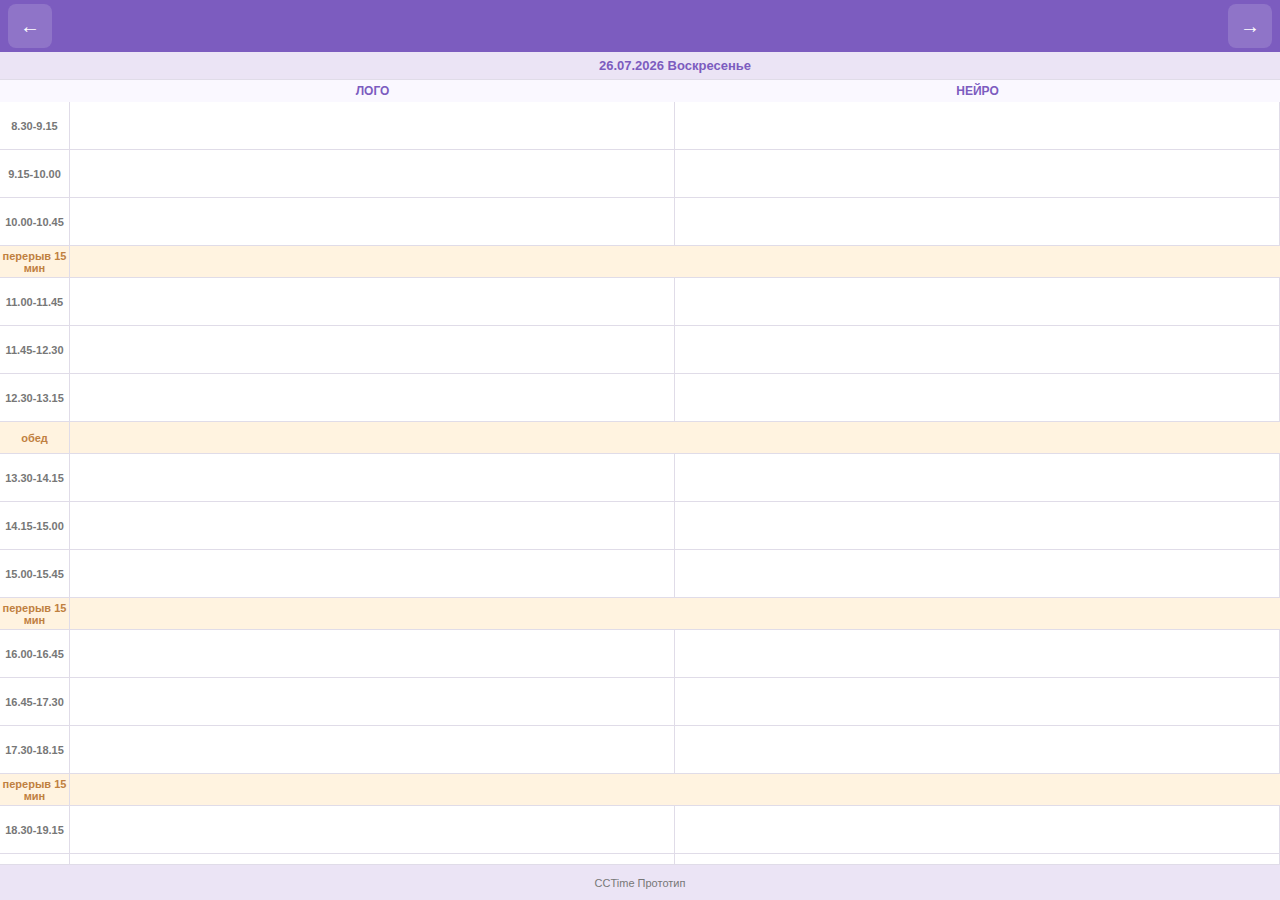
<file: prototype/index.html>
<!DOCTYPE html>
<html lang="ru">
<head>
    <meta charset="UTF-8">
    <meta name="viewport" content="width=device-width, initial-scale=1.0, user-scalable=no">
    <title>CCTime — Расписание</title>
    <link rel="stylesheet" href="style.css">
</head>
<body>

    <!-- Страница расписания -->
    <div id="schedule-page">

        <!-- Шапка -->
        <header id="schedule-header">
            <button id="btn-prev-day" type="button">&larr;</button>
            <div id="header-center"></div>
            <button id="btn-next-day" type="button">&rarr;</button>
        </header>

        <!-- Рабочая область -->
        <main id="schedule-main">
            <div id="schedule-date-row">
                <div id="date-time-label"></div>
                <div id="date-label"></div>
            </div>
            <div id="schedule-grid">
                <!-- Генерируется из JS -->
            </div>
        </main>

        <!-- Подвал -->
        <footer id="schedule-footer">
            <span id="footer-text">CCTime Прототип</span>
        </footer>

    </div>

    <!-- Popup редактирования резерва -->
    <div id="reserve-modal" class="modal-overlay hidden">
        <div id="reserve-modal-content" class="modal-content">
            <h2 id="reserve-modal-title">Резерв</h2>
            <p id="reserve-modal-info"></p>

            <div class="form-group">
                <label id="label-specialist" for="select-specialist">Специалист</label>
                <select id="select-specialist"></select>
            </div>
            <div class="form-group">
                <label id="label-specialist-count" for="input-specialist-count">Кол-во недель (специалист)</label>
                <input id="input-specialist-count" type="number" min="1" value="1">
            </div>
            <div class="form-group form-check">
                <input id="check-specialist-confirm" type="checkbox">
                <label id="label-specialist-confirm" for="check-specialist-confirm">Подтверждено (специалист)</label>
            </div>

            <hr>

            <div class="form-group">
                <label id="label-client" for="select-client">Клиент</label>
                <select id="select-client"></select>
            </div>
            <div class="form-group">
                <label id="label-client-count" for="input-client-count">Кол-во недель (клиент)</label>
                <input id="input-client-count" type="number" min="1" value="1">
            </div>
            <div class="form-group form-check">
                <input id="check-client-confirm" type="checkbox">
                <label id="label-client-confirm" for="check-client-confirm">Подтверждено (клиент)</label>
            </div>

            <div id="reserve-modal-buttons">
                <button id="btn-reserve-save" type="button">Сохранить</button>
                <button id="btn-reserve-cancel" type="button">Отменить</button>
            </div>
        </div>
    </div>

    <script src="app.js"></script>
</body>
</html>
</file>
<file: prototype/style.css>
/* === Общие стили === */
*, *::before, *::after {
    box-sizing: border-box;
    margin: 0;
    padding: 0;
}

:root {
    --color-primary: #7c5cbf;
    --color-primary-light: #ebe4f5;
    --color-bg: #faf8ff;
    --color-white: #ffffff;
    --color-text: #333;
    --color-text-light: #777;
    --color-break: #fff3e0;
    --color-break-text: #bf8040;
    --color-past: #f0eded;
    --color-past-text: #aaa;
    --color-border: #e0dce8;
    --color-danger: #e57373;
    --color-success: #81c784;
    --header-height: 52px;
    --footer-height: 36px;
    --radius: 8px;
}

body {
    font-family: -apple-system, BlinkMacSystemFont, 'Segoe UI', Roboto, sans-serif;
    font-size: 14px;
    color: var(--color-text);
    background: var(--color-bg);
    min-width: 360px;
    overflow: hidden;
    height: 100dvh;
    display: flex;
    flex-direction: column;
}

/* === Страница расписания === */
#schedule-page {
    display: flex;
    flex-direction: column;
    height: 100dvh;
}

/* --- Шапка --- */
#schedule-header {
    display: flex;
    align-items: center;
    justify-content: space-between;
    height: var(--header-height);
    padding: 0 8px;
    background: var(--color-primary);
    color: var(--color-white);
    flex-shrink: 0;
}

#schedule-header button {
    width: 44px;
    height: 44px;
    border: none;
    background: rgba(255,255,255,0.15);
    color: var(--color-white);
    font-size: 20px;
    border-radius: var(--radius);
    cursor: pointer;
    display: flex;
    align-items: center;
    justify-content: center;
}

#schedule-header button:active {
    background: rgba(255,255,255,0.3);
}

#header-center {
    flex: 1;
}

/* --- Рабочая область --- */
#schedule-main {
    flex: 1;
    overflow-y: auto;
    -webkit-overflow-scrolling: touch;
    padding: 0;
}

/* Строка с датой */
#schedule-date-row {
    position: sticky;
    top: 0;
    z-index: 10;
    background: var(--color-primary-light);
    display: grid;
    align-items: center;
    padding: 6px 4px;
    font-weight: 600;
    font-size: 13px;
    color: var(--color-primary);
    border-bottom: 1px solid var(--color-border);
}

#date-time-label {
    text-align: center;
}

/* --- Сетка расписания --- */
#schedule-grid {
    display: grid;
    gap: 0;
}

/* Ячейка времени */
.cell-time {
    display: flex;
    align-items: center;
    justify-content: center;
    font-size: 11px;
    font-weight: 600;
    color: var(--color-text-light);
    padding: 2px 3px;
    border-bottom: 1px solid var(--color-border);
    border-right: 1px solid var(--color-border);
    background: var(--color-white);
    min-height: 48px;
    text-align: center;
    word-break: break-word;
}

/* Заголовок кабинета */
.cell-room-header {
    display: flex;
    align-items: center;
    justify-content: center;
    font-size: 12px;
    font-weight: 700;
    color: var(--color-primary);
    padding: 4px 2px;
    text-align: center;
}

/* Ячейка резерва */
.cell-reserve {
    display: flex;
    flex-direction: column;
    align-items: center;
    justify-content: center;
    font-size: 11px;
    padding: 3px 2px;
    border-bottom: 1px solid var(--color-border);
    border-right: 1px solid var(--color-border);
    background: var(--color-white);
    min-height: 48px;
    cursor: pointer;
    text-align: center;
    transition: background 0.15s;
    word-break: break-word;
}

.cell-reserve:active {
    background: var(--color-primary-light);
}

.cell-reserve .specialist-name {
    font-weight: 600;
    color: var(--color-primary);
    font-size: 11px;
    line-height: 1.2;
}

.cell-reserve .client-name {
    color: var(--color-text-light);
    font-size: 10px;
    line-height: 1.2;
}

/* Перерыв */
.cell-break {
    display: flex;
    align-items: center;
    justify-content: center;
    font-size: 11px;
    font-weight: 600;
    color: var(--color-break-text);
    background: var(--color-break);
    border-bottom: 1px solid var(--color-border);
    min-height: 32px;
    text-align: center;
}

.cell-break-time {
    border-right: 1px solid var(--color-border);
}

/* Прошлые даты */
.cell-reserve.past {
    background: var(--color-past);
    cursor: default;
}

.cell-reserve.past .specialist-name {
    color: var(--color-past-text);
}

.cell-reserve.past .client-name {
    color: var(--color-past-text);
}

.cell-time.past {
    background: var(--color-past);
    color: var(--color-past-text);
}

/* --- Подвал --- */
#schedule-footer {
    height: var(--footer-height);
    display: flex;
    align-items: center;
    justify-content: center;
    background: var(--color-primary-light);
    font-size: 11px;
    color: var(--color-text-light);
    flex-shrink: 0;
    border-top: 1px solid var(--color-border);
}

/* === Модальное окно резерва === */
.modal-overlay {
    position: fixed;
    inset: 0;
    background: rgba(0,0,0,0.45);
    z-index: 100;
    display: flex;
    align-items: center;
    justify-content: center;
    padding: 16px;
}

.modal-overlay.hidden {
    display: none;
}

.modal-content {
    background: var(--color-white);
    border-radius: 12px;
    padding: 20px 16px;
    width: 100%;
    max-width: 360px;
    max-height: 90dvh;
    overflow-y: auto;
}

.modal-content h2 {
    font-size: 18px;
    color: var(--color-primary);
    margin-bottom: 4px;
}

#reserve-modal-info {
    font-size: 12px;
    color: var(--color-text-light);
    margin-bottom: 16px;
}

.modal-content hr {
    border: none;
    border-top: 1px solid var(--color-border);
    margin: 14px 0;
}

/* Форма */
.form-group {
    margin-bottom: 12px;
}

.form-group label {
    display: block;
    font-size: 12px;
    font-weight: 600;
    color: var(--color-text-light);
    margin-bottom: 4px;
}

.form-group select,
.form-group input[type="number"] {
    width: 100%;
    padding: 10px;
    border: 1px solid var(--color-border);
    border-radius: var(--radius);
    font-size: 14px;
    color: var(--color-text);
    background: var(--color-bg);
    -webkit-appearance: none;
}

.form-group select:focus,
.form-group input:focus {
    outline: none;
    border-color: var(--color-primary);
    box-shadow: 0 0 0 2px var(--color-primary-light);
}

.form-check {
    display: flex;
    flex-direction: row;
    align-items: center;
    gap: 8px;
}

.form-check input[type="checkbox"] {
    width: 20px;
    height: 20px;
    accent-color: var(--color-primary);
    cursor: pointer;
}

.form-check label {
    margin-bottom: 0;
    cursor: pointer;
}

/* Кнопки модалки */
#reserve-modal-buttons {
    display: flex;
    gap: 8px;
    margin-top: 18px;
}

#reserve-modal-buttons button {
    flex: 1;
    padding: 12px;
    border: none;
    border-radius: var(--radius);
    font-size: 14px;
    font-weight: 600;
    cursor: pointer;
}

#btn-reserve-save {
    background: var(--color-primary);
    color: var(--color-white);
}

#btn-reserve-save:active {
    background: #6a4bab;
}

#btn-reserve-cancel {
    background: var(--color-border);
    color: var(--color-text);
}

#btn-reserve-cancel:active {
    background: #ccc;
}

/* Подтверждения — визуальные метки в ячейках */
.confirm-dot {
    display: inline-block;
    width: 6px;
    height: 6px;
    border-radius: 50%;
    background: var(--color-success);
    margin-left: 3px;
    vertical-align: middle;
}
</file>
